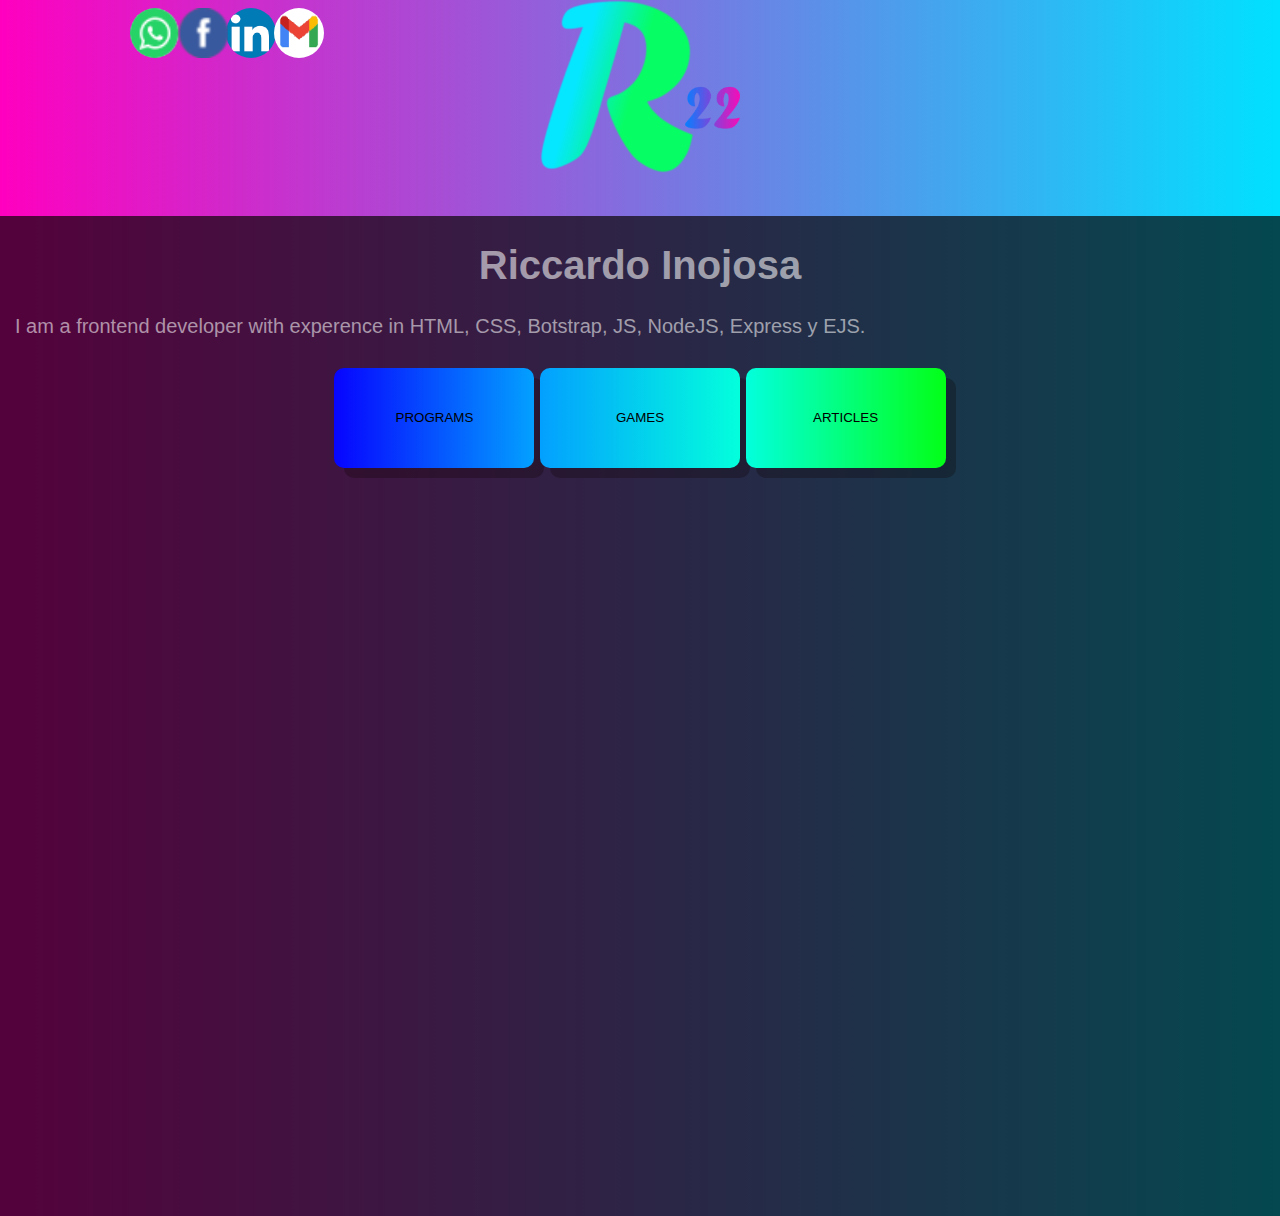
<file: index.html>
<!DOCTYPE html>
<html lang="en">
    <head>
                <link rel="stylesheet" href="public/CSS/main.css">
        <link rel="shortcut icon" href="public/IMG/icono.png" type="image/x-icon">
        <meta charset="UTF-8">
        <meta name="viewport" content="width=device-width, initial-scale=1.0">
        <title>Riccardo Inojosa - Frontend Developer</title>
    </head>
    <body>
    
                <div id="icon"><a href="/">
    <img src="public/IMG/logo2.png" alt="Icon" width="200"></a></div>

<center>
    <div id="plantilla">
        <center><h1>Riccardo Inojosa</h1></center>
        <center><p align="justify" style="margin-left: 15px;margin-right: 15px;">I am a frontend developer with experence in HTML, CSS, Botstrap, JS, NodeJS, Express y EJS.</p></center>


                <a href="/programs"><button id="boton1">Programs</button></a>                              
                <a href="/games"><button id="boton2">Games</button></a>
                <a href="/articles"><button id="boton3">Articles</button></a>


            </div>


            

            <div id="social">
                <a href="tel:(+58)04144036869" ><img src="public//IMG/whatsapp.png" id="WhatsApp" title="WhatsApp"></a>

                <a href="https://www.linkedin.com/in/riccardo-inojosa-53749a213/" target="_blank"><img src="public//IMG/linkedi.png" id="linkedIn" title="linkedIn"></a>


                <a href="mailto:riccardorinojosam@gmail.com" target="_blank"><img src="public//IMG/email.png" id="gmail" title="email"></a>

                	
                <a href="https://www.facebook.com/riccardo.inojosa.5" target="_blank"><img src="public//IMG/facebook.png" alt="facebook" title="facebook" id="facebook"></a>
                </div>



        </center>   
    </body>
</html>
</file>
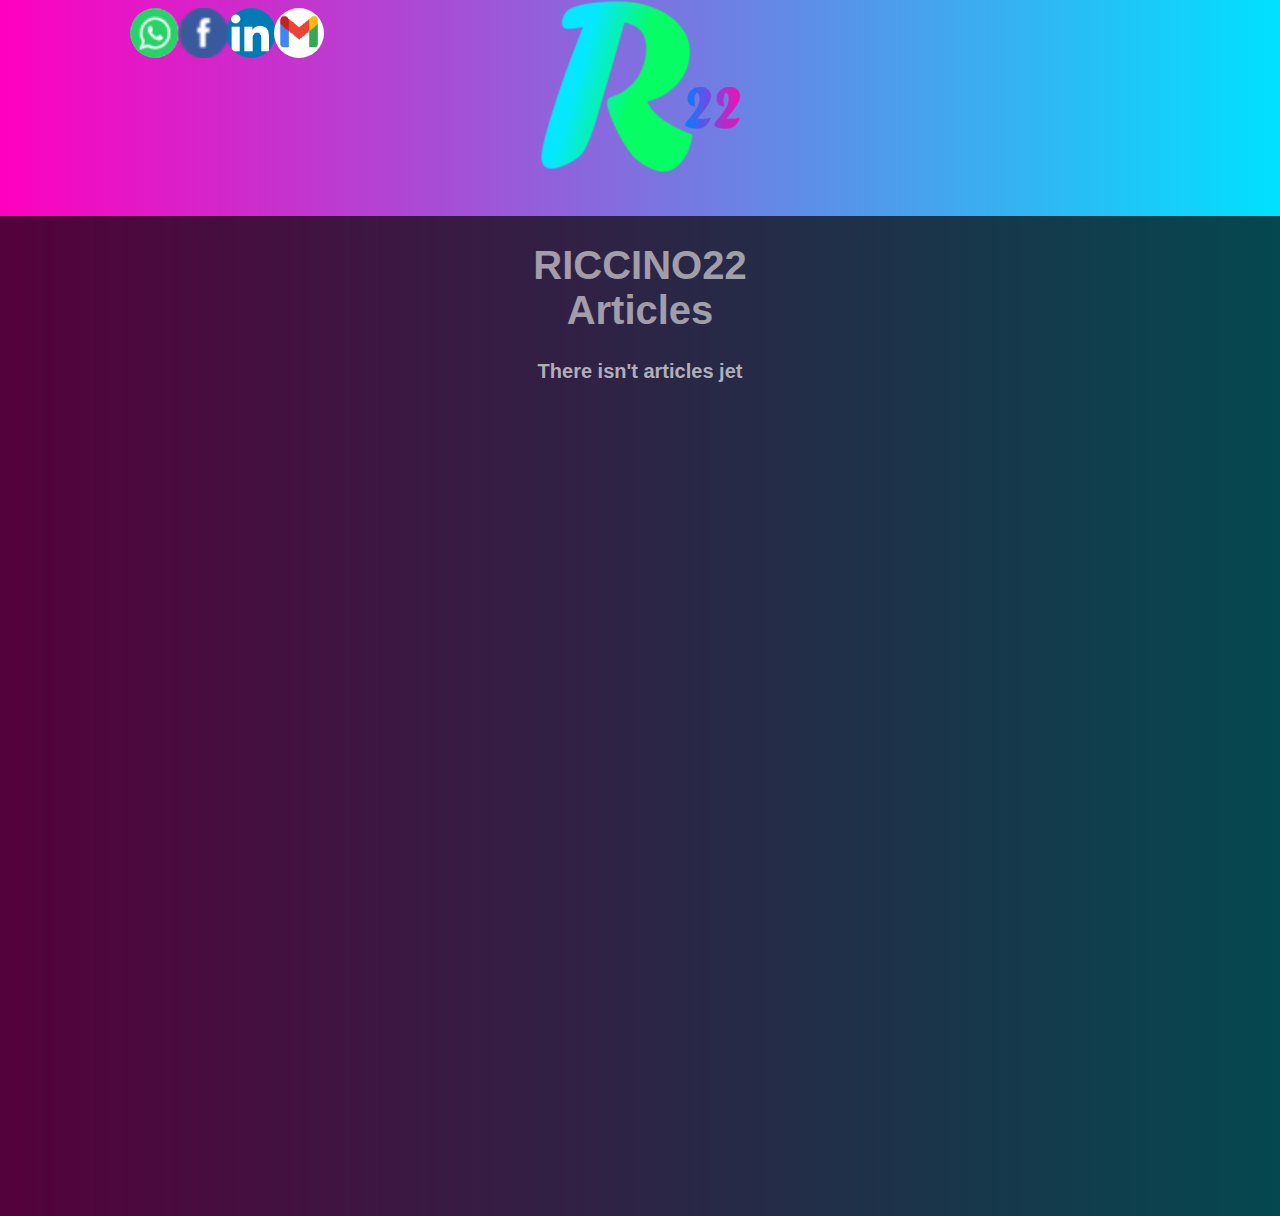
<file: articles/index.html>
<!DOCTYPE html>
<html lang="en">
    <head>
                <link rel="stylesheet" href="../public/CSS/main.css">
        <link rel="shortcut icon" href="../public/IMG/icono.png" type="image/x-icon">
        <meta charset="UTF-8">
        <meta name="viewport" content="width=device-width, initial-scale=1.0">
        <title>Articles - Riccino22</title>
    </head>
    <body>
    
                <div id="icon"><a href="/">
    <img src="../public/IMG/logo2.png" alt="Icon" width="200"></a></div>

<center>
    <div id="plantilla">
        <center><h1>RICCINO22 <br>Articles</h1></center>
        <center><p align="justify" style="margin-left: 15px;margin-right: 15px;"><a href="" target="__blank"></a></p></center>


                <center>
                    <h4 style="color: #f7f7f7a8;">There isn't articles jet</h4>
                </center>


            </div>

            

            <div id="social">
                <a href="tel:(+58)04144036869" ><img src="../public/IMG/whatsapp.png" id="WhatsApp" title="WhatsApp"></a>

                <a href="https://www.linkedin.com/in/riccardo-inojosa-53749a213/" target="_blank"><img src="../public/IMG/linkedi.png" id="linkedIn" title="linkedIn"></a>


                <a href="mailto:riccardorinojosam@gmail.com" target="_blank"><img src="../public/IMG/email.png" id="gmail" title="email"></a>

                	
                <img src="../public/IMG/facebook.png" alt="facebook" title="facebook" id="facebook"></a>
                </div>



        </center>   
    </body>
</html>
</file>
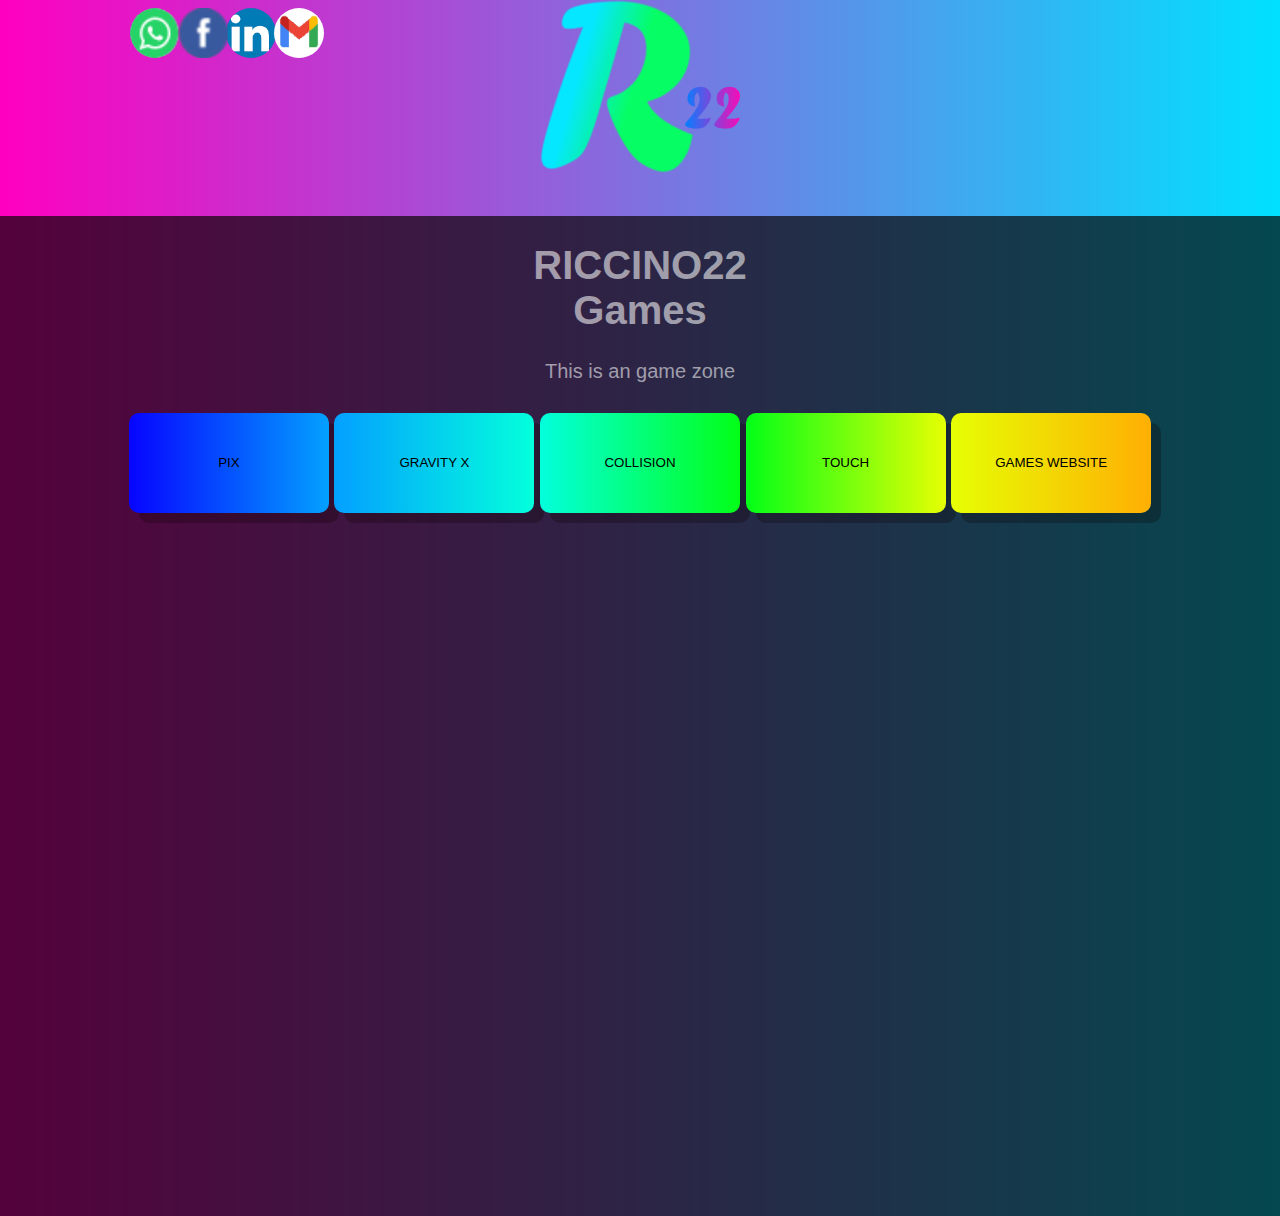
<file: games/index.html>
<!DOCTYPE html>
<html lang="en">
    <head>
                <link rel="stylesheet" href="../public/CSS/main.css">
        <link rel="shortcut icon" href="../public/IMG/icono.png" type="image/x-icon">
        <meta charset="UTF-8">
        <meta name="viewport" content="width=device-width, initial-scale=1.0">
        <title>Games - Riccino22</title>
    </head>
    <body>
    
                <div id="icon"><a href="/">
    <img src="../public/IMG/logo2.png" alt="Icon" width="200"></a></div>

<center>
    <div id="plantilla">
        <center><h1>RICCINO22 <br>Games</h1></center>
        <center><div id="text"><p align="center" stylfe="margin-left: 15px;margin-right: 15px;">This is an game zone</p></div></center>


                <a href="https://riccino22.github.io/pix" target="_blank"><button id="boton1">PIX</button></a>       
                <a href="https://riccino22.github.io/gravity-x" target="_blank"><button id="boton2">GRAVITY X</button></a>       
                <a href="https://riccino22.github.io/collision" target="_blank"><button id="boton3">COLLISION</button></a>       
                <a href="https://riccino22.github.io/touch" target="_blank"><button id="boton4">TOUCH</button></a>              
                <a href="https://github.com/riccino22/games" target="_blank"><button id="boton5">GAMES WEBSITE</button></a>       

            </div>

            

            <div id="social">
                <a href="tel:(+58)04144036869" ><img src="../public/IMG/whatsapp.png" id="WhatsApp" title="WhatsApp"></a>

                <a href="https://www.linkedin.com/in/riccardo-inojosa-53749a213/" target="_blank"><img src="../public/IMG/linkedi.png" id="linkedIn" title="linkedIn"></a>


                <a href="mailto:riccardorinojosam@gmail.com" target="_blank"><img src="../public/IMG/email.png" id="gmail" title="email"></a>

                	
                <img src="../public/IMG/facebook.png" alt="facebook" title="facebook" id="facebook"></a>
                </div>



        </center>   
    </body>
</html>
</file>
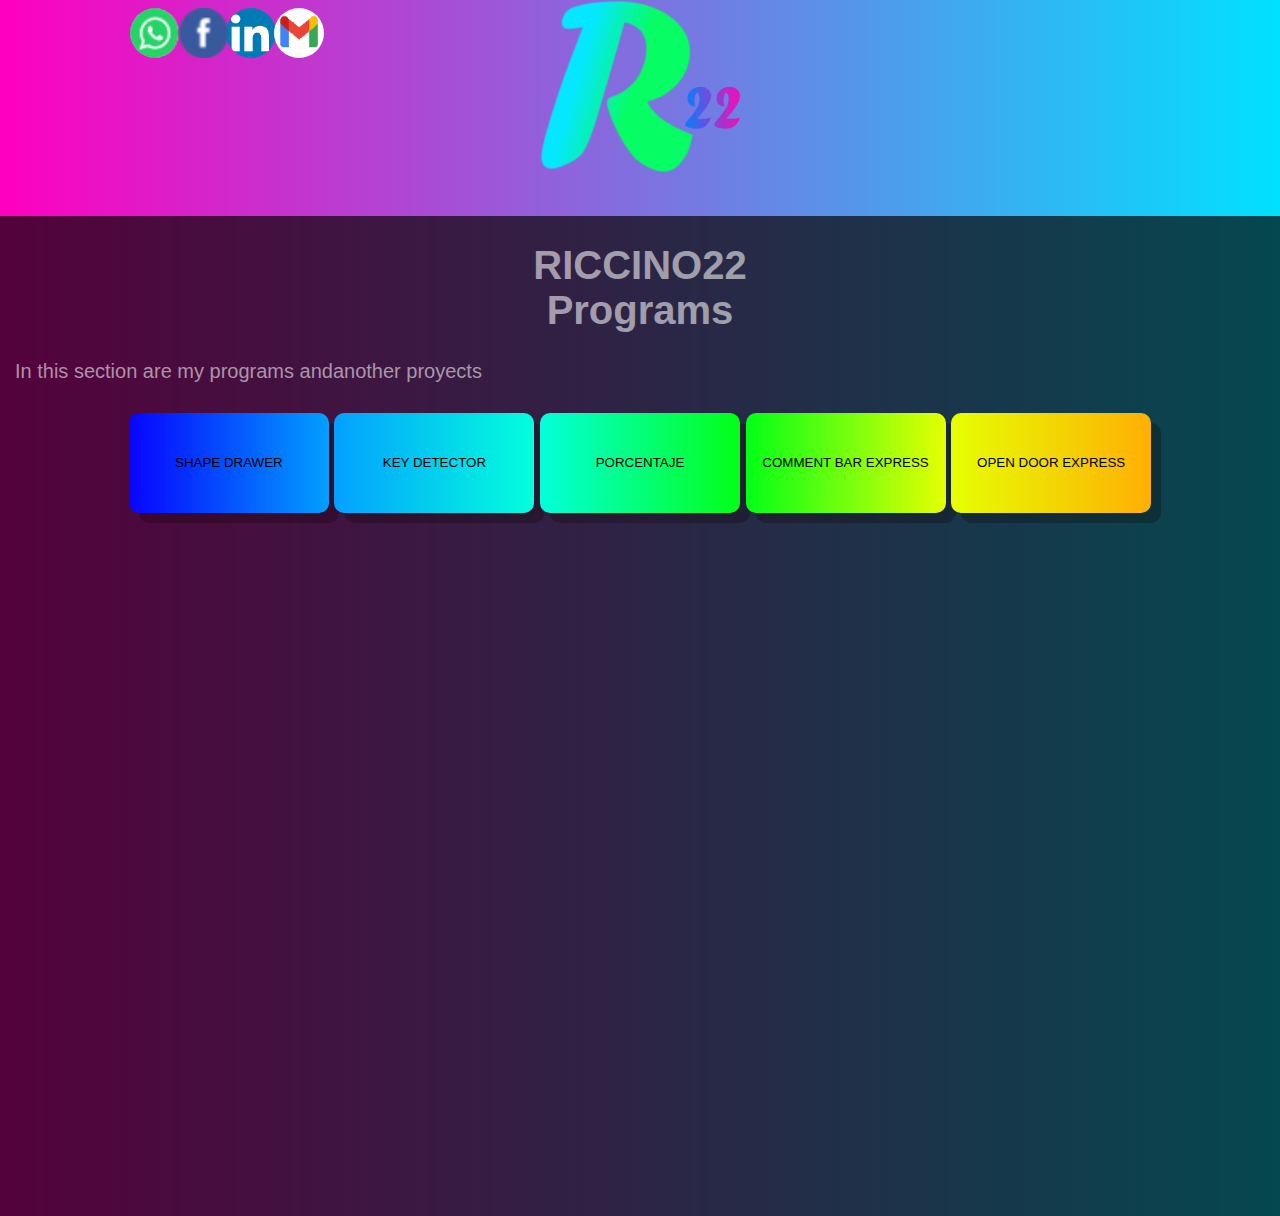
<file: programs/index.html>
<!DOCTYPE html>
<html lang="en">

<head>
    <link rel="stylesheet" href="../public/CSS/main.css">
    <link rel="shortcut icon" href="../public/IMG/icono.png" type="image/x-icon">
    <meta charset="UTF-8">
    <meta name="viewport" content="width=device-width, initial-scale=1.0">
    <title>Programs - Riccino22</title>
</head>
<body>
    
    <div id="icon"><a href="/">
        <img src="../public/IMG/logo2.png" alt="Icon" width="200"></a>
    </div>

    <center>

        <div id="plantilla">
            <center>
                <h1>RICCINO22 <br>Programs</h1>
            </center>
            <center>
                <p align="justify" style="margin-left: 15px;margin-right: 15px;">In this section are my programs andanother proyects<a href="" target="__blank"></a></p>
            </center>
            <a href="/shape-drawer/" target="_blank"><button id="boton1">Shape Drawer</button></a>
            <a href="/detect-key/" target="_blank"><button id="boton2">Key Detector</button></a>
            <a href="/percentage/" target="_blank"><button id="boton3">Porcentaje</button></a>
            <a href="https://github.com/riccino22/comment-bar-express/" target="_blank"><button id="boton4">COMMENT BAR EXPRESS</button></a>
            <a href="https://github.com/riccino22/public-door-express/" target="_blank"><button id="boton5">OPEN DOOR EXPRESS</button></a>
        </div>

            <div id="social">
                <a href="tel:(+58)04144036869"><img src="../public/IMG/whatsapp.png" id="WhatsApp" title="WhatsApp"></a>
                <a href="https://www.linkedin.com/in/riccardo-inojosa-53749a213/" target="_blank"><img src="../public/IMG/linkedi.png" id="linkedIn" title="linkedIn"></a>
                <a href="mailto:riccardorinojosam@gmail.com" target="_blank"><img src="../public/IMG/email.png" id="gmail" title="email"></a>
                <img src="../public/IMG/facebook.png" alt="facebook" title="facebook" id="facebook"></a>
            </div>
        
        </center>
    </body>
</html>
</file>
<file: public/CSS/main.css>
body{
    /*background: -webkit-repeating-linear-gradient(to right, #00e1ff, #ff00bf);*/
    background: linear-gradient(to right, #ff00bf, #00e1ff);
    margin: 0;
    padding: 0;
    font-family: Verdana, Geneva, Tahoma, sans-serif;
    font-size: 15pt;
    color: rgba(253, 252, 252, 0.568);
}


/*p{
    display: flex;
    justify-content: center;
    align-items: center;
}
*/


h1{
    animation-name: cargar;
    animation-duration: 3s;

}

button{
    text-transform: uppercase;
}


a{
    text-decoration: none;
    color: #37f0f7ef;
}

a:hover{
    color: #11c0a9;
    animation-name: hiperLink;
    animation-duration: 1s;
}




#icon{
    width: 200px;
    height: 200px;
    margin: auto;
  	animation: App-logo-spin; 
    animation-duration: 2s;

}

#plantilla{
    background:#070300b0;
    width: 100%;
    min-width: 10px;
    height: 1000px;
    margin-top: 1rem;
    margin-right: 0rem;
    margin-left: 0rem;
    position: absolute;
    animation-name: cargar;
    animation-duration: 3s;
}

#skills{
    margin-top: 50px;
}

#skills:hover{
    width: var(--h)!important;
}


#boton1{
    border-style: none;
    /*background-image: url("btn/btn5.png");*/
    /*background: -webkit-repeating-linear-gradient(to right, #0704ff, #03a0ff);*/
    background: linear-gradient(to right, #0704ff, #03a0ff);
    width: 200px;
    height: 100px;
    border-radius: 10px;
    cursor: pointer;
    font-family: Arial;
    display: inline-block;
    box-shadow: 10px 10px  rgba(14, 0, 0, 0.267);
    animation-name: cargar;
    animation-duration: 3s;

    
}



#boton2{
    border-style: none;
    /*background-image: url("btn/btn6.png");*/
    background: linear-gradient(to right,#03a0ff, #03ffdc);
    width: 200px;
    height: 100px;
    border-radius: 10px;
    cursor: pointer;
    font-family: Arial;
    display: inline-block; 
    box-shadow: 10px 10px #0e000044;
    margin-top: 10px;
    animation-name: cargar;
    animation-duration: 3s;

}



#boton3{
    border-style: none;
    background: linear-gradient(to right, #03ffdc,#03ff17);
    width: 200px;
    height: 100px;
    border-radius: 10px;
    cursor: pointer;
    font-family: Arial;
    display: inline-block;
    margin-top: 10px;
    box-shadow: 10px 10px #0e000044;
    animation-name: cargar;
    animation-duration: 3s;

}



#boton4{
    border-style: none;
    background: linear-gradient(to right, #03ff17,#e6ff03);
    width: 200px;
    height: 100px;
    border-radius: 10px;
    cursor: pointer;
    font-family: Arial;
    display: inline-block;
    margin-top: 10px;
    box-shadow: 10px 10px #0e000044;
    animation-name: cargar;
    animation-duration: 3s;

}


#boton5{
    border-style: none;
    background: linear-gradient(to right, #e6ff03, #ffaf03);
    width: 200px;
    height: 100px;
    border-radius: 10px;
    cursor: pointer;
    font-family: Arial;
    display: inline-block;
    margin-top: 10px;
    box-shadow: 10px 10px #0e000044;
    animation-name: cargar;
    animation-duration: 3s;

}




button:hover{
    background: var(--hiperWidth) !important;
}




@keyframes hiperLink{
    from{
        color: #37f0f7ef;
    }

    to{        
        color: #11c0a9;

    }
}


@keyframes App-logo-spin{
	from{
		opacity: 0%;

	}

	to{
		opacity:100%;
	}
}





@keyframes cargar{
	from{
		background: transparent;
		color: transparent;
		background: -webkit-repeating-linear-gradient(to right, transparent,transparent);
	    background: linear-gradient(to right, transparent,transparent);
	    margin-top: -4rem;
        box-shadow: 0 0 0;
	}

	to{
		background: default;
		color: default;
    	background: -webkit-repeating-linear-gradient(to right, default,default);
    	background: linear-gradient(to right, default,default);
    	margin-top: default;
	}
}







:root{
    --hiperWidth:#06edf5;
}




/*REDES SOCIALES*/


#social{

    animation-name: App-logo-spin;
    animation-duration: 2s;
}

#WhatsApp{
    width: 50px;
    height: 50px;
    margin-top: -12rem;
    margin-left: -31.9rem;
    position: fixed;
    cursor: pointer;
    border-radius: 50%;
}


#facebook{
    width: 50px;
    height: 50px;
    margin-top: -12rem;
    margin-left: -28.9rem;
    position: fixed;
    cursor: pointer;

}


#linkedIn{
    width: 50px;
    height: 50px;
    margin-top: -12rem;
    margin-left: -25.9rem;
    position: fixed;
    cursor: pointer;
    border-radius: 50%;
    animation-name: App-Logo-Spin;
    animation-duration: 2s;
}


#gmail{
    width: 50px;
    height: 50px;
    margin-top: -12rem;
    margin-left: -22.9rem;
    position: fixed;
    cursor: pointer;
    border-radius: 50%;
}


/*TLF*/

@media (max-width:900px){
 /*   p{
    	display: flex;
    	justify-content: hidden;
    	align-items: hidden;
    }
*/
	
    body{
        background-color: #070300ea;    
    }

    #icon{
        margin: auto;
    }

    #social{
        margin-left: 3rem;
    }

    #WhatsApp{
        position: absolute;
        margin-top: -1.5rem;
        margin-left: -6rem;
        width: 35px;
        height: 35px;
    }


    #facebook{
        position: absolute;
        margin-left: -4rem;
        margin-top: -1.5rem;
        width: 35px;
        height: 35px;
    }


    #linkedIn{
        position: absolute;
        margin-left: -2rem;
        margin-top: -1.5rem;
        width: 35px;
        height: 35px;
    }

    
    #gmail{
        position: absolute;
        margin-left: 0;
        margin-top: -1.5rem;
        width: 35px;
        height: 35px;
    }




    #plantilla{
        height: 300vh;
    }
}
</file>
